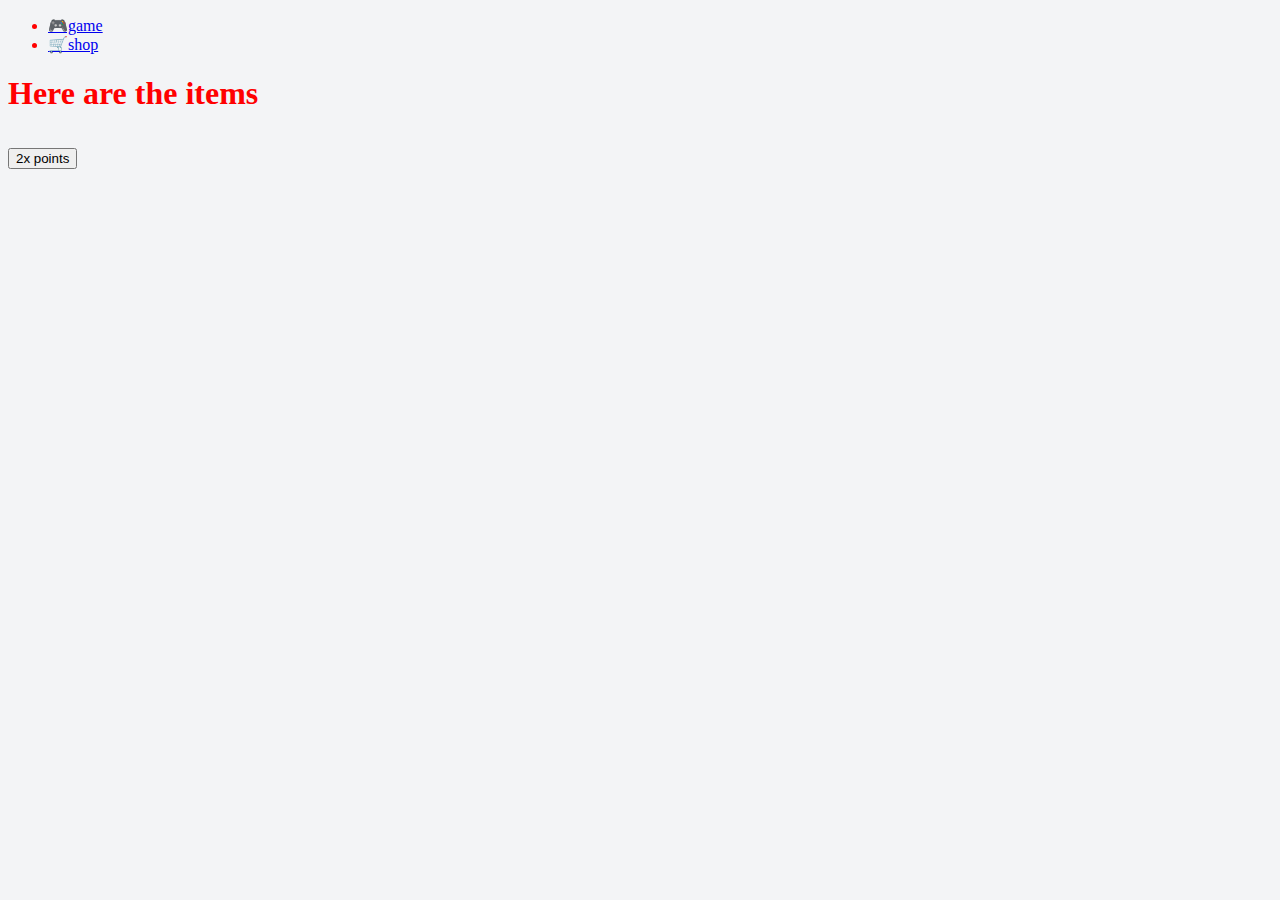
<file: catalog.html>
<!DOCTYPE html>
<html lang="en">
<head>
    <meta charset="UTF-8">
    <title>Title</title>
    <link href="style.css" rel="stylesheet" type="text/css"/>
</head>
<body>
<script>


    const twoTimes= document.getElementById('2x');

</script>
<nav>
    <ul>
        <li><a href="index.html"> 🎮game</a></li>
        <li> <a class="active" href="catalog.html"> 🛒shop</a></li>
    </ul>
</nav>
<h1> Here are the items<h1>
<button id="twoTimes">2x points</button>






</body>
</html>
</file>
<file: style.css>
body{
    color:red;
}
img {
    max-width: 200px;
}
*{
    box-sizing: border-box;
}

.content{
    box-shadow: 0 1px 3px 0 rgba(0,0,0,0.1), 0 1px 2px -1px rgba(0,0,0, 0.1);
    background: white;
    padding: 1px;
    border-radius: 12px;
    width: 400px;
}

.hidden{
    visibility: hidden;
}
.h4{
    background-color: yellow;
}
*{
    box-sizing: border-box;
}
body{
    background: #f3f4f6;
}

label {
    display: block;
    line-height: 1.25rem;
    font-weight: 500;
    font-size: 14px;
    color: #374151;
}

input[type="text"], textarea, select{
    font-size: .875rem;
    line-height: 1.25rem;
    border: 1px solid #d1d5db;
    border-radius: 6px;
    padding: 8px 12px;
    margin-bottom: 12px;
    color: #374151;
}
fieldset{
    border: 1px solid #d1d5db;
    border-radius: 6px;
    width: fit-content;
    margin-bottom: 16px;
    padding: 12px;
}


fieldset legend{
    font-size: 14px;
    color: #374151;
}

input[type="checkbox"]{
    display: inline-block;
}

input[type="checkbox"] ~ label, input[type="radio"] ~ label {
    display: inline;
}

section{
    margin-bottom: 16px;
}

section header{
    margin-bottom: 8px;
}

.row {
    display: flex;
    gap: 16px;
}


.container{
    max-width: 1300px;
    margin: 0 auto;
}


.center{
    display: flex;
    justify-content: center;
    align-items: center;
}
</file>
